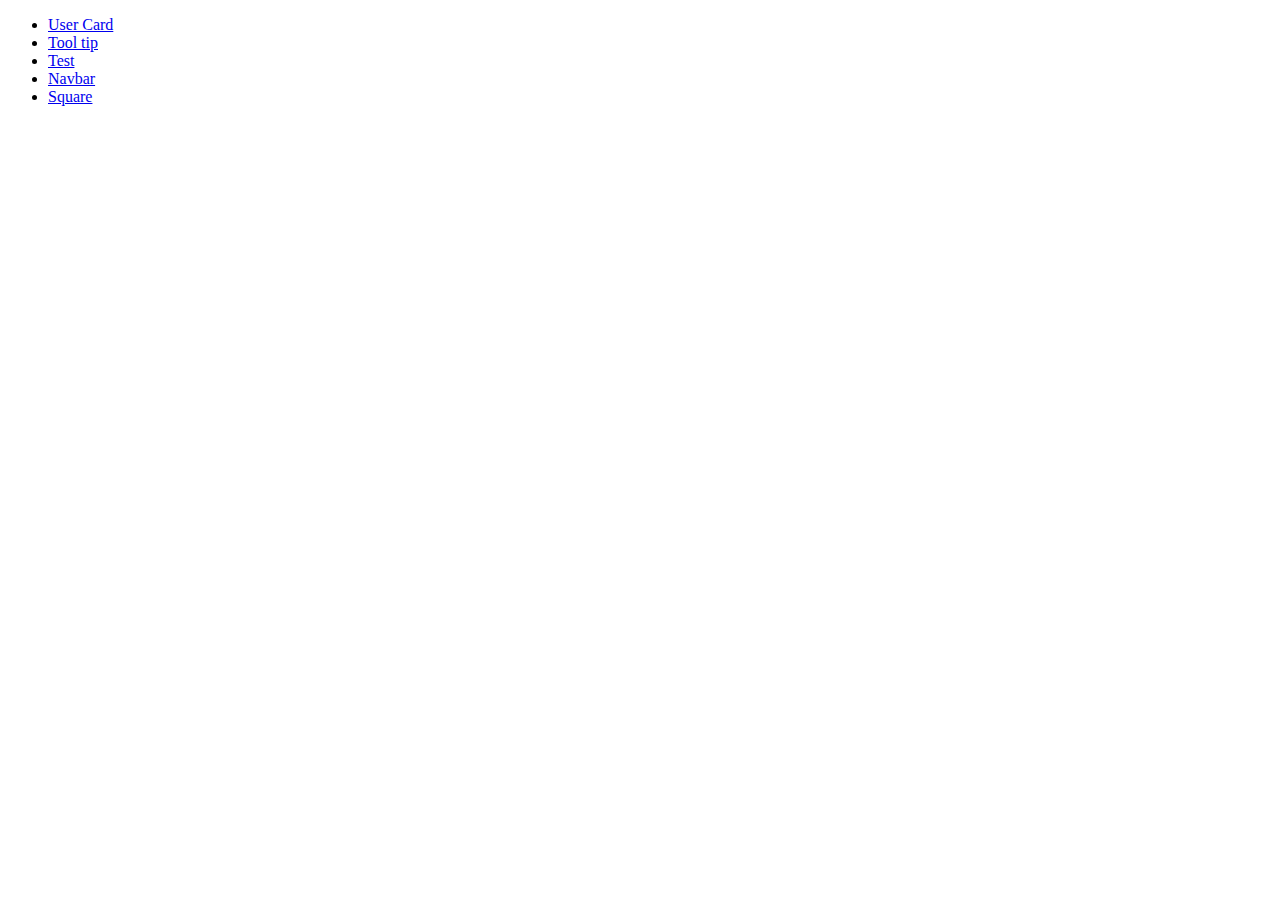
<file: index.html>
<!DOCTYPE html>
<html lang="en">
<head>
  <meta charset="UTF-8">
  <meta http-equiv="X-UA-Compatible" content="IE=edge">
  <meta name="viewport" content="width=device-width, initial-scale=1.0">
  <title>Web Components</title>
</head>
<body>
  
  <ul>
    <li><a href="usercard/usercard.html">User Card</a></li>
    <li><a href="tooltip/tooltip.html">Tool tip</a></li>
    <li><a href="test/test.html">Test</a></li>
    <li><a href="navbar/navbar.html">Navbar</a></li>
    <li><a href="square/square.html">Square</a></li>
  </ul>

  <script src="navbar/src/navbar.js"></script>
</body>
</html>
</file>
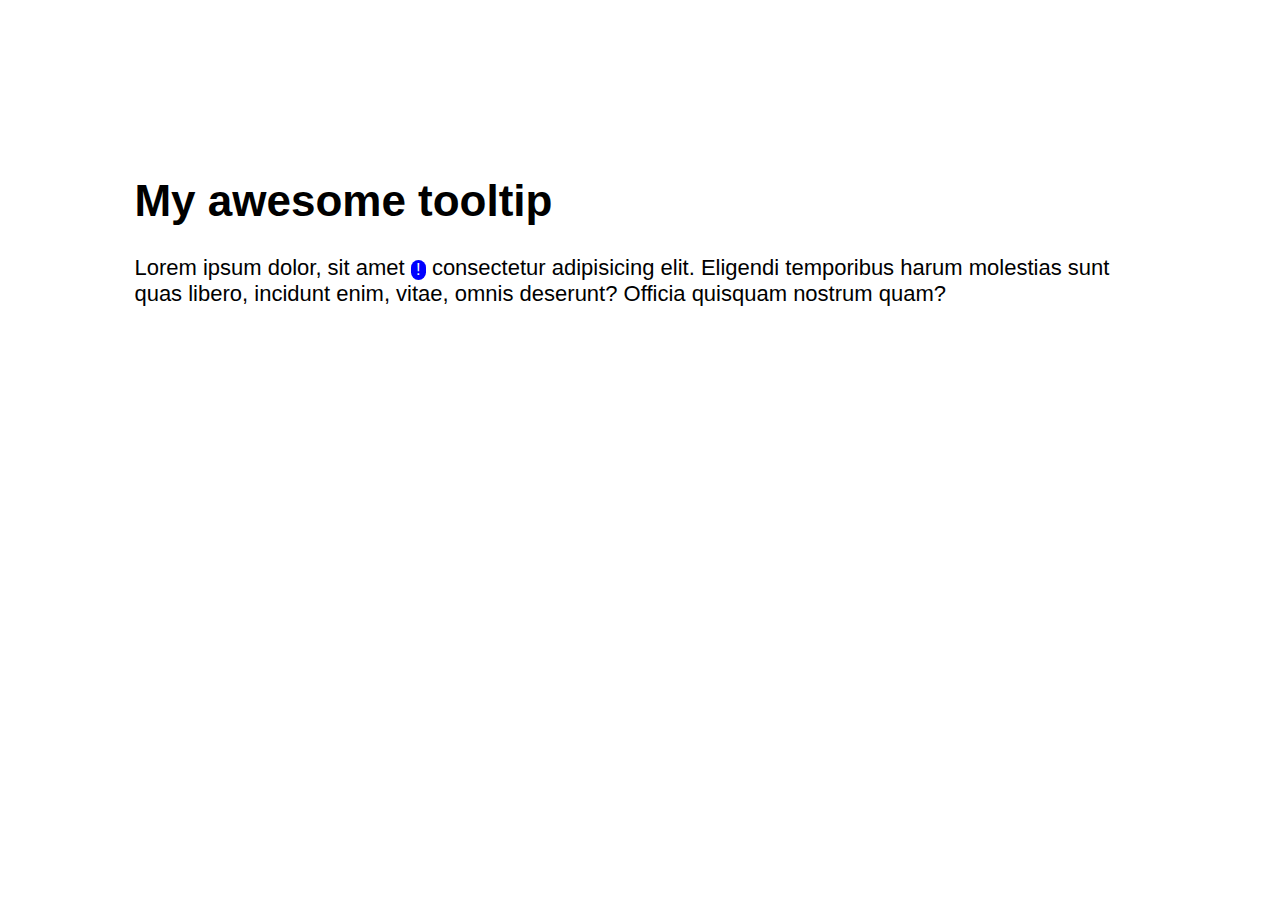
<file: tooltip/tooltip.html>
<!DOCTYPE html>
<html lang="en">
<head>
  <meta charset="UTF-8">
  <meta http-equiv="X-UA-Compatible" content="IE=edge">
  <meta name="viewport" content="width=device-width, initial-scale=1.0">
  <link rel="stylesheet" href="css/style.css">
  <title>Tooltip</title>
</head>
<body>
  <!-- <p>This is my snazzy text with awesome tooltip</p> -->
  
  <div class="container">
    <h1>My awesome tooltip</h1>

    <p>Lorem ipsum dolor, sit amet 
      <popup-notify>
        <span slot="message">Lorem ipsum dolor sit, amet consectetur adipisicing elit.</span>
      </popup-notify>
    consectetur adipisicing elit. Eligendi temporibus harum molestias sunt quas libero, incidunt enim, vitae, omnis deserunt? Officia quisquam nostrum quam?</p>
  </div>

  <script src="src/tooltip.js"></script>
</body>
</html>
</file>
<file: tooltip/css/style.css>
body {
  font-family:'Nunito', 'Arial';
  font-size: 22px;
}

.container {
  width: 80%;
  margin: 8em auto;
}
</file>
